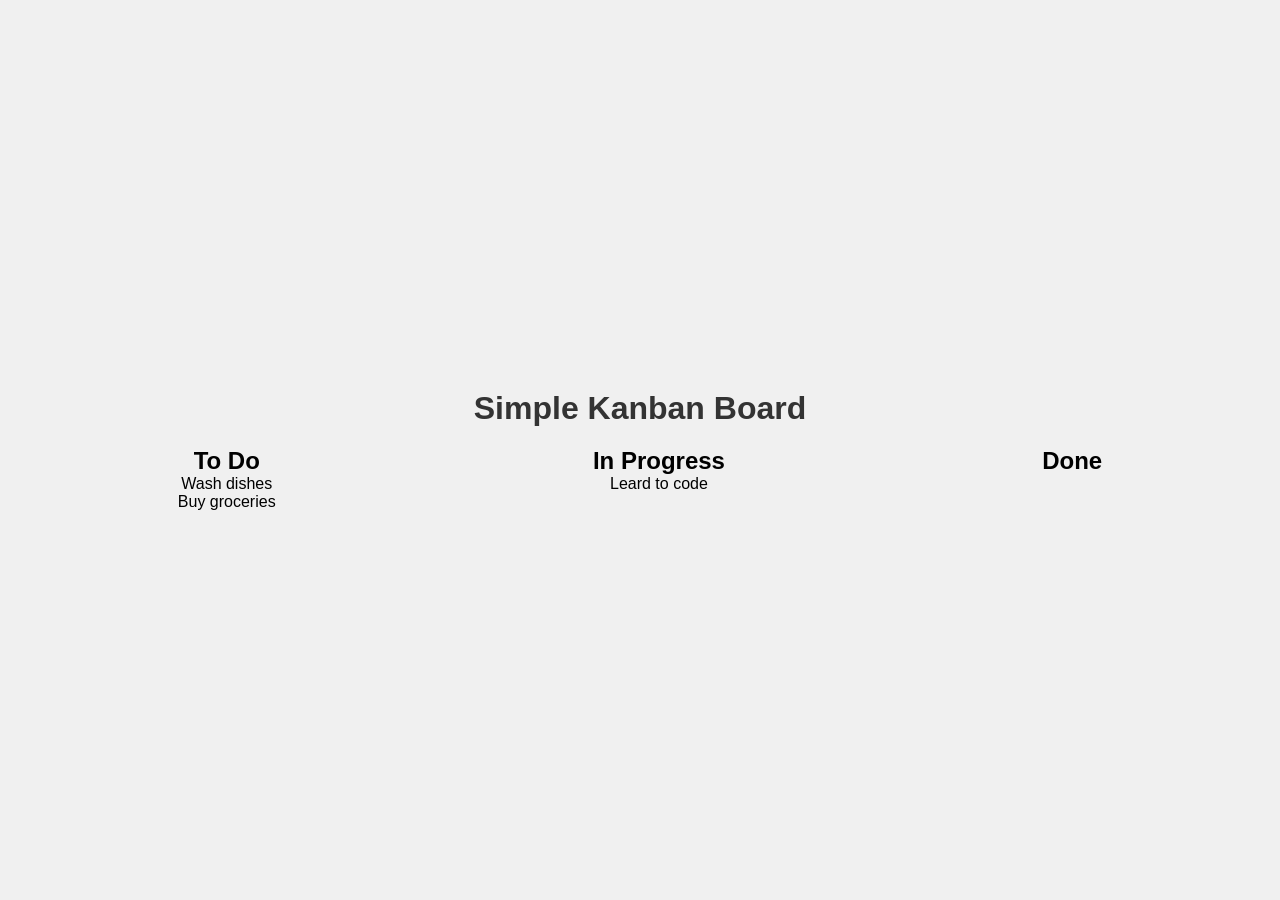
<file: index.html>
<!DOCTYPE html>
<html>
    <head>
        <meta charset="utf-8">
        <meta http-equiv="X-UA-Compatible" content="IE=edge">
        <title>Kamden Board</title>
        <meta name="description" content="">
        <meta name="viewport" content="width=device-width, initial-scale=1">
        <link rel="stylesheet" href="style.css">
    </head>
    <body>
        <div class="container">
            <h1> Simple Kanban Board</h1>

            <div class="board">
                <!----LIST 1 -->
                <div class="'list" id="'list1">
                    <h2>To Do</h2>
                    <div class="card" draggable="true" id="card1">Wash dishes</div>
                    <div class="card" draggable="true" id="card2">Buy groceries</div>
                </div>
                <!----LIST 2 -->
                <div class="list" id="list2">
                    <h2>In Progress</h2>
                    <div class="card" draggalble="true" id="card3">Leard to code</div>
                </div>
                <!----LIST 3 -->
                <div class="list" id="list">

                    <h2>Done</h2>
                </div>
            </div>

        </div>
        
        <script src="" async defer></script>
    </body>
</html>
</file>
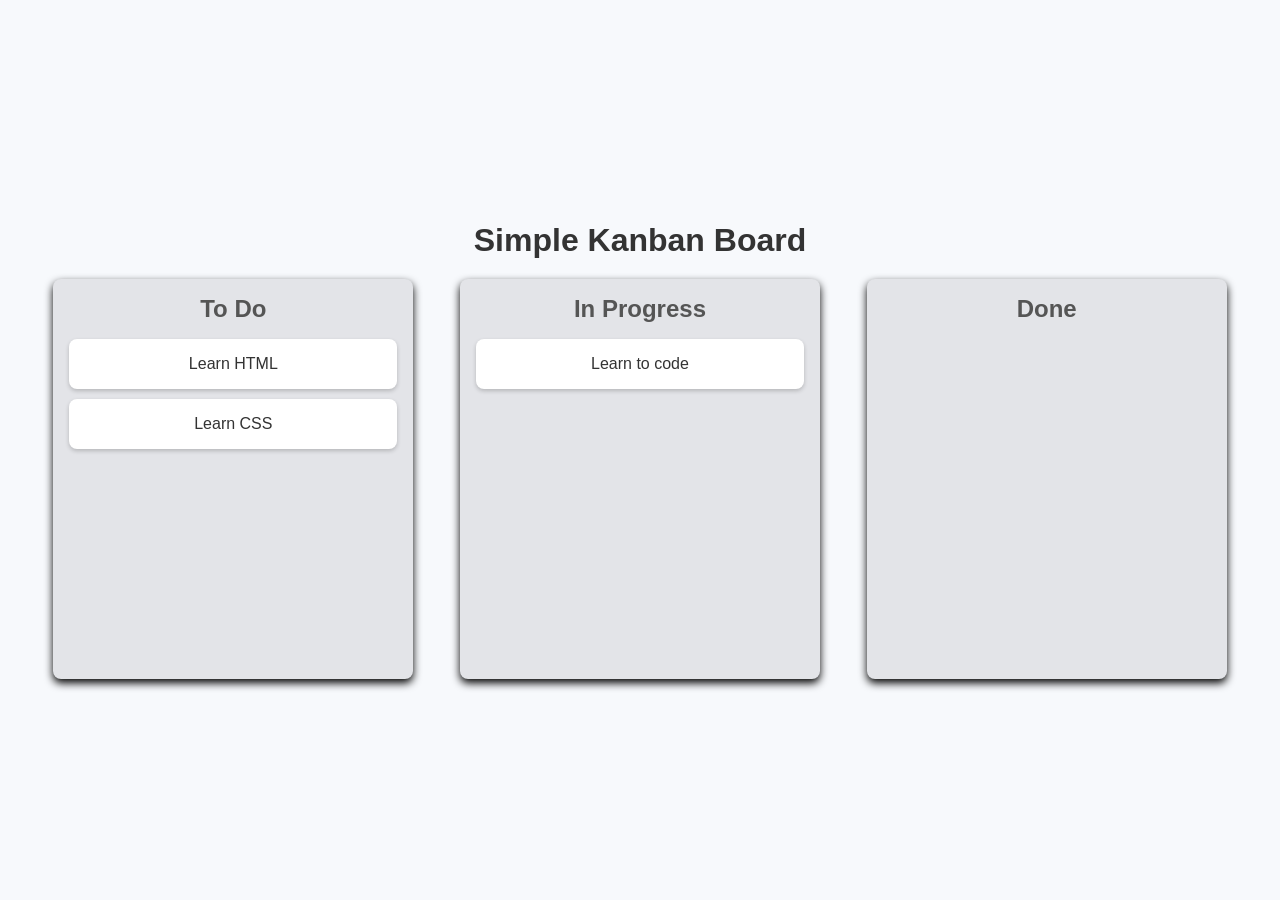
<file: drag-and-drop/index.html>
<!DOCTYPE html>
<html>
    <head>
        <meta charset="utf-8">
        <meta http-equiv="X-UA-Compatible" content="IE=edge">
        <title>Kamden Board</title>
        <meta name="description" content="">
        <meta name="viewport" content="width=device-width, initial-scale=1">
        <link rel="stylesheet" href="style.css">
    </head>
    <body>
        <div class="container">
            <h1> Simple Kanban Board</h1>

            <div class="board">
                <!----LIST 1 -->
                <div class="list" id="list1">
                    <h2>To Do</h2>
                    <div class="card" draggable="true" id="card1">Learn HTML</div>
                    <div class="card" draggable="true" id="card2">Learn CSS</div>
                </div>
                    
                <!----LIST 2 -->
                <div class="list" id="list2">
                    <h2>In Progress</h2>
                    <div class="card" draggalble="true" id="card3">Learn to code</div>
                </div>
                <!----LIST 3 -->
                <div class="list" id="list">

                    <h2>Done</h2>
                </div>
            </div>

        </div>
        
        <script src="script.js" async defer></script>
    </body>
</html>
</file>
<file: style.css>
*{
    padding: 0;
    margin: 0;
    box-sizing: border-box;
}

body{
    font-family: sans-serif;
    background-color: #f0f0f0;
    display: flex;
    justify-content: center;
    align-items: center;
    min-height: 100vh;
}

.container{
    text-align: center;
    width: 100%;
    padding: 1.2rem;
}

h1{
    color: #333;
    margin-bottom: 20px;
    font-size: 2rem;
}

.board{
    display: flex;
    justify-content: space-around;
    align-items: flex-start
}
</file>
<file: drag-and-drop/style.css>
*{
    padding: 0;
    margin: 0;
    box-sizing: border-box;
}

body{
    font-family: sans-serif;
    background-color: #f7f9fc;
    display: flex;
    justify-content: center;
    align-items: center;
    min-height: 100vh;
}

.container{
    text-align: center;
    width: 100%;
    padding: 1.2rem;
}

h1{
    color: #333;
    margin-bottom: 20px;
    font-size: 2rem;
}

.board{
    display: flex;
    justify-content: space-around;
    align-items: flex-start;
    width: 100%;
    max-width: 1200px;
    margin: 0 auto;
    gap: 20px;
}

.list{
    background-color: #e3e4e8;
    padding: 1rem;
    border-radius: 8px;
    width: 30%;
    min-height: 400px;
    box-shadow: 0 4px 8px rgba(0, 0, 0, 1.1);
}

.list h2{
    color: #555;
    margin-bottom: 1rem;
    font-size: 1.5rem;
}

.card{
    background-color: white;
    color: #333;
    padding: 1rem;
    margin-bottom: 1rem;
    box-shadow: none;
    margin-bottom: 10px;
    border-radius: 8px;
    cursor: grab;
    box-shadow: 0 2px 4px rgba(0,0,0,0.2);
}

.card:active{
    cursor: grabbing;
    transform: scale(1.05);
    box-shadow: 0 4px 8px rgba(0,0,0,0.2);
    
}

.list.over{
    background-color: #d1d1d1;
}

@media (max-width: 820px) {
    .board {
        flex-direction: column;
        align-items: center;
    }

    .list {
        width: 100%;
        min-height: auto;
    }
}
</file>
